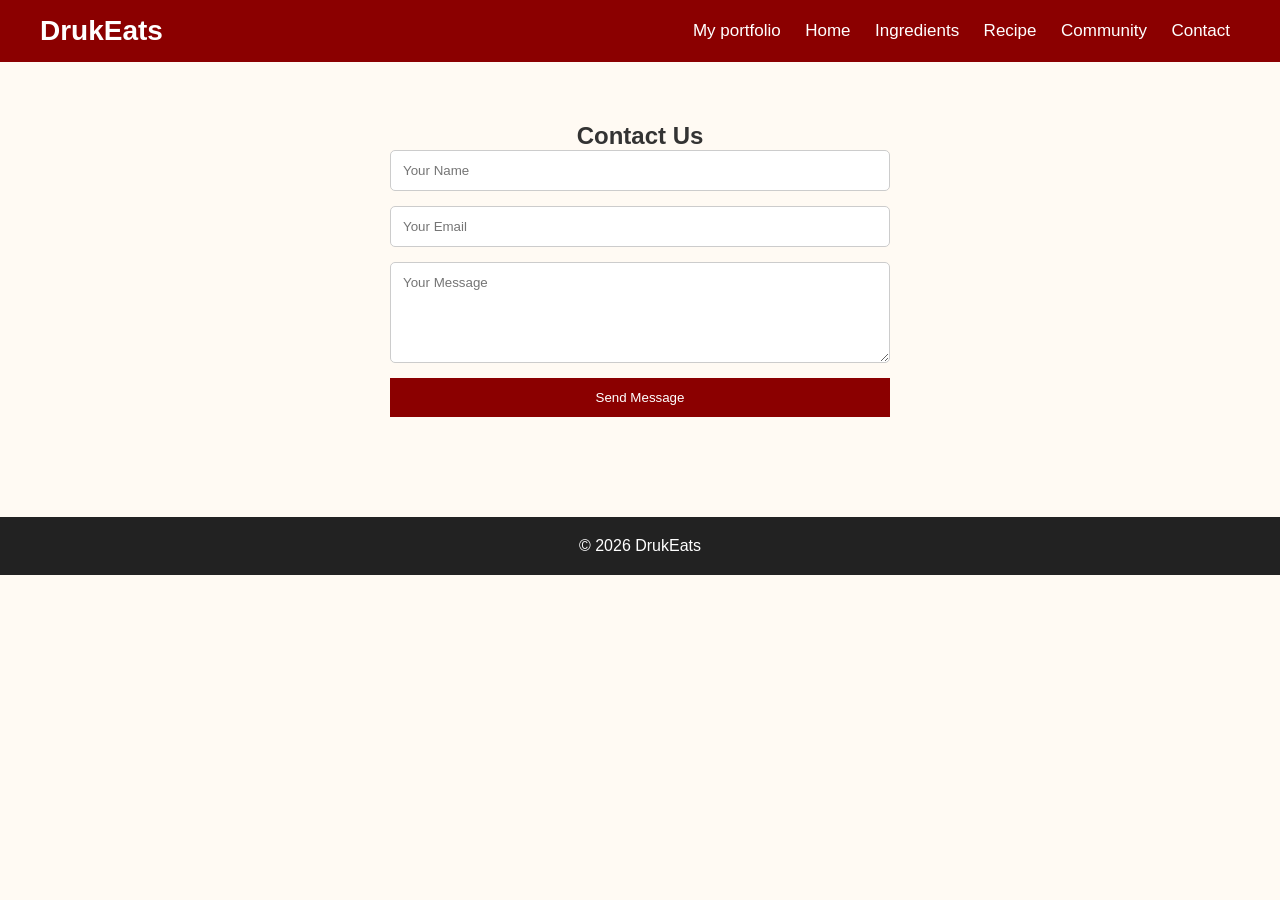
<file: contact.html>
<!DOCTYPE html>
<html lang='en'>
<head>
<meta charset='UTF-8'>
<meta name='viewport' content='width=device-width, initial-scale=1.0'>
<title>Contact</title>
<link rel='stylesheet' href='style.css'>
</head>
<body>
<header>
<h1>DrukEats</h1>
<nav>
<a href="myportfolio.html">My portfolio</a>
<a href='index.html'>Home</a>
<a href='ingredients.html'>Ingredients</a>
<a href='recipe.html'>Recipe</a>
<a href='community.html'>Community</a>
<a href='contact.html'>Contact</a>
</nav>
</header>

<section class='section'>
<h2>Contact Us</h2>
<form>
<input type='text' placeholder='Your Name'>
<input type='email' placeholder='Your Email'>
<textarea rows='5' placeholder='Your Message'></textarea>
<button>Send Message</button>
</form>
</section>
<footer>© 2026 DrukEats</footer>
</body>
</html>
</file>
<file: style.css>
*{
    margin:0;
    padding:0;
    box-sizing:border-box;
    font-family:Arial, sans-serif;
}

body{
    background:#fffaf3;
    color:#333;
}

header{
    background:#8B0000;
    color:white;
    padding:15px 40px;
    display:flex;
    justify-content:space-between;
    align-items:center;
    flex-wrap:wrap;
}

header h1{
    font-size:28px;
}

nav a{
    color:white;
    text-decoration:none;
    margin:10px;
    font-size:17px;
}

nav a:hover{
    text-decoration:underline;
}

.hero{
    padding:80px 20px;
    text-align:center;
    background:linear-gradient(rgba(0,0,0,0.4), rgba(0,0,0,0.4)), url('https://images.unsplash.com/photo-1544025162-d76694265947');
    background-size:cover;
    background-position:center;
    color:white;
}

.hero h2{
    font-size:45px;
    margin-bottom:20px;
}

.hero p{
    font-size:18px;
    max-width:700px;
    margin:auto;
}

.section{
    padding:60px 20px;
    text-align:center;
}

.cards{
    display:flex;
    justify-content:center;
    gap:20px;
    flex-wrap:wrap;
    margin-top:30px;
}

.card{
    background:white;
    width:280px;
    border-radius:10px;
    box-shadow:0 4px 10px rgba(0,0,0,0.1);
    overflow:hidden;
}

.card img{
    width:100%;
    height:200px;
    object-fit:cover;
}

.card h3{
    margin:15px 0;
}

.card p{
    padding:0 15px 20px;
}

form{
    max-width:500px;
    margin:auto;
    display:flex;
    flex-direction:column;
    gap:15px;
}

form input, form textarea{
    padding:12px;
    border:1px solid #ccc;
    border-radius:5px;
}

form button{
    padding:12px;
    background:#8B0000;
    color:white;
    border:none;
    cursor:pointer;
}

footer{
    background:#222;
    color:white;
    text-align:center;
    padding:20px;
    margin-top:40px;
}

@media(max-width:768px){
    header{
        flex-direction:column;
        text-align:center;
    }

    .hero h2{
        font-size:30px;
    }

    nav{
        margin-top:10px;
    }
}
</file>
